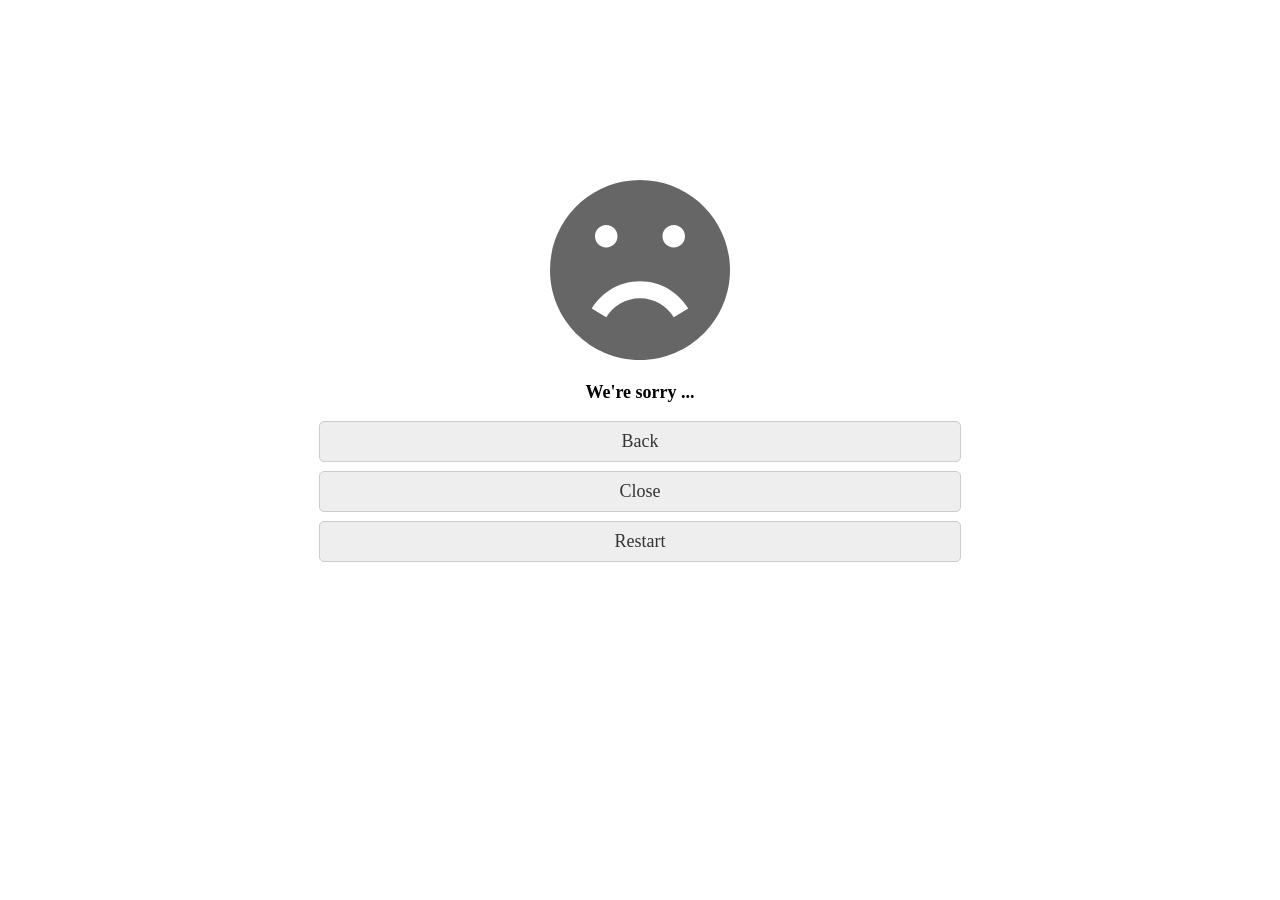
<file: app/src/main/assets/data/dcloud_error.html>
<!DOCTYPE html>
<html>
<head>
    <meta charset="utf-8"/>
    <meta name="viewport" content="initial-scale=1.0, maximum-scale=1.0, user-scalable=no"/>
	<meta name="HandheldFriendly" content="true"/>
	<meta name="MobileOptimized" content="320"/>
	<title>Error</title>
	<script type="text/javascript">
// H5 plus事件处理
var ws=null;
function plusReady(){
	// Android处理返回键
	plus.key.addEventListener('backbutton',function(){
		(history.length==1)&&ws.close();
		var c=setTimeout(function(){
			ws.close();
		},1000);
		window.onbeforeunload=function(){
			clearTimeout(c);
		}
		history.go(-2);
	},false);
	ws=plus.webview.currentWebview();
}
if(window.plus){
	plusReady();
}else{
	document.addEventListener('plusready',plusReady,false);
}
document.addEventListener('touchstart',function(){
    return false;
},true);
// 禁止选择
document.oncontextmenu=function(){
	return false;
};
// 获取错误信息
document.addEventListener("error",function(e){
	info.innerText="请求的页面（"+e.url+"）无法打开";
	console.log("请求的页面无法打开："+e.href);
},false);
	</script>
	<style>
*{
	-webkit-user-select: none;
}
html,body{
	margin: 0px;
	padding: 0px;
	width: 100%;
	height: 100%;
	text-align: center;
	word-break: break-all;
	-webkit-touch-callout:none;
	-webkit-tap-highlight-color:rgba(0,0,0,0);
}
.button{
	width: 50%;
	font-size: 18px;
	font-weight: normal;
	text-decoration: none;
	text-align: center;
	padding: .5em 0em;
	margin: .5em auto;
	color: #333333;
	background-color: #EEEEEE;
	border: 1px solid #CCCCCC;
	-webkit-border-radius: 5px;
	border-radius: 5px;
}
.button:active{
	background-color: #CCCCCC;
}
	</style>
</head>
<body>
	<div style="width:100%;height:20%;"></div>
	<svg xmlns="http://www.w3.org/2000/svg" version="1.1" viewBox="0 0 512 512" style="height:20%;width:30%"> 
	<g id="icomoon-ignore">
		<line stroke-width="1" x1="" y1="" x2="" y2="" stroke="#449FDB" opacity=""></line>
	</g>
	<path d="M256 0c-141.385 0-256 114.615-256 256s114.615 256 256 256 256-114.615 256-256-114.615-256-256-256zM352 128c17.673 0 32 14.327 32 32s-14.327 32-32 32-32-14.327-32-32 14.327-32 32-32zM160 128c17.673 0 32 14.327 32 32s-14.327 32-32 32-32-14.327-32-32 14.327-32 32-32zM352.049 390.37c-19.587-32.574-55.272-54.37-96.049-54.37s-76.462 21.796-96.049 54.37l-41.164-24.698c27.98-46.535 78.958-77.672 137.213-77.672s109.232 31.137 137.213 77.672l-41.164 24.698z" fill="#666666"></path>
    </svg>
	<p style="font-size:18px;font-weight:bolder;">We're sorry ...</p>
	<p id="info" style="font-size:12px;"></p>
	<!--<div class="button" onclick="history.back()">Retry</div>-->
	<div class="button" onclick="if(history.length == 1){ws.close();}else{ws.back();ws.back();}">Back</div>
	<div class="button" onclick="ws.close()">Close</div>
	<div class="button" onclick="plus.runtime.restart()">Restart</div>
</body>
</html>
</file>
